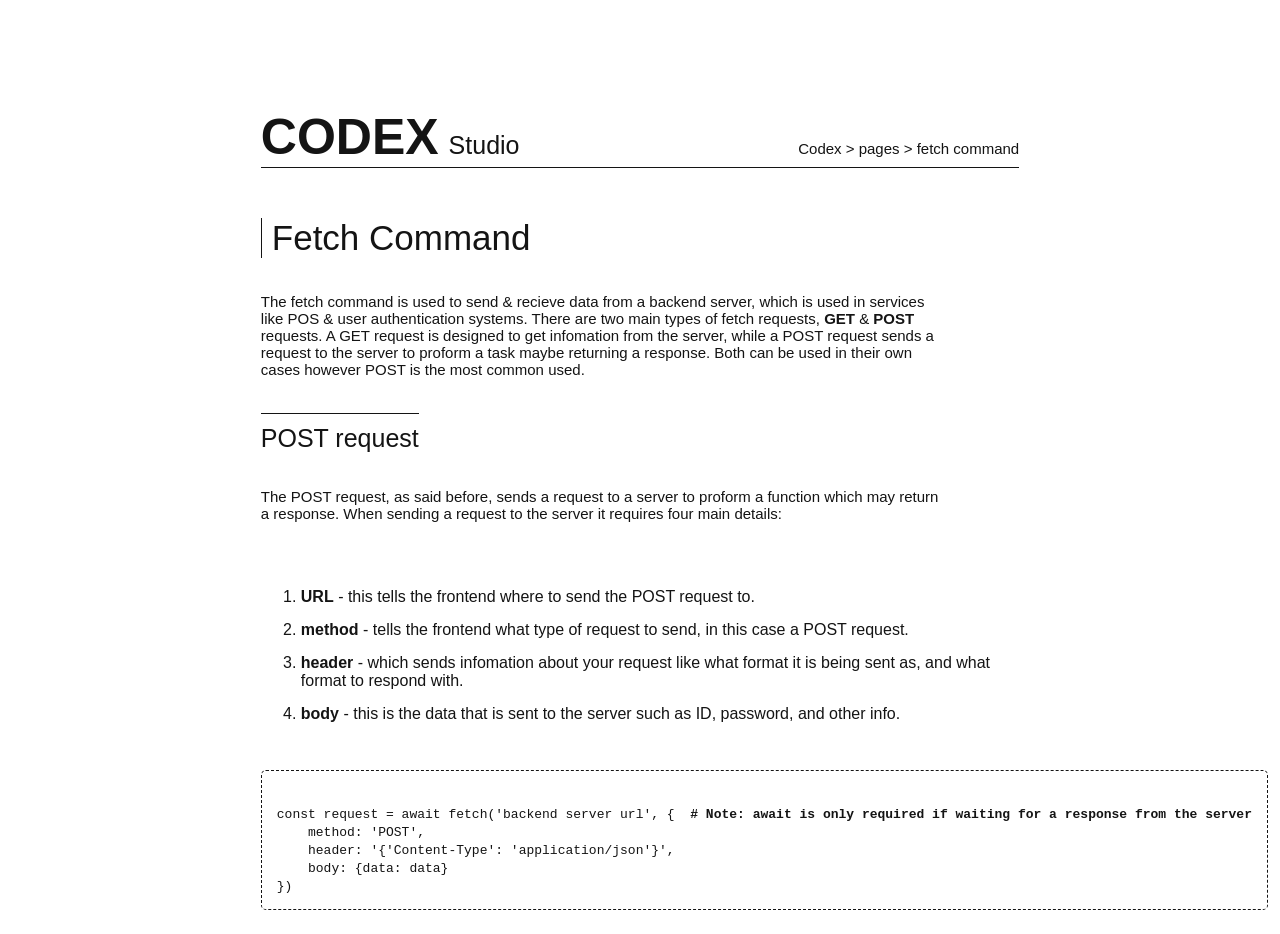
<file: pages/fetch-command.html>
<!DOCTYPE html>

    <head>
        <link rel="stylesheet" href="style.css">
        <title>JS Fetch Command</title>   
    </head>

    <body>
        <div id="header">
                <a id="logoContainer" href="../index.html">
                <div id="logoP1">CODEX</div>
                <div id="logoP2">Studio</div>
                </a>
            <div id="fileDirectory">Codex > pages > fetch command</div>
        </div>

        <div id="body">
            <div id="title">Fetch Command</div>
            <p>
                The fetch command is used to send & recieve data from a backend server, which is used in services like POS & user authentication systems. There are two main types of fetch requests, <b>GET</b> & 
                <b>POST</b> requests. A GET request is designed to get infomation from the server, while a POST request sends a request to the server to proform a task maybe returning a response. Both can be used
                in their own cases however POST is the most common used.
            </p>
            <div id="h1">POST request</div>
            <p>
                The POST request, as said before, sends a request to a server to proform a function which may return a response. When sending a request to the server it requires four main details:
            </p>
            <ol>
                <li><b>URL</b> - this tells the frontend where to send the POST request to.</li>
                <li><b>method</b> - tells the frontend what type of request to send, in this case a POST request.</li>
                <li><B>header</B> - which sends infomation about your request like what format it is being sent as, and what format to respond with.</li>
                <li><b>body</b> - this is the data that is sent to the server such as ID, password, and other info.</li>
            </ol>
<pre><code>
const request = await fetch('backend server url', {  <span class="commentTxt"># Note: await is only required if waiting for a response from the server</span>
    method: 'POST',
    header: '{'Content-Type': 'application/json'}',
    body: {data: data}
})
<code></pre>
        </div>
    </body>

</html>
</file>
<file: pages/style.css>
* {
    font-family: sans-serif;
    color: #141414;
    text-decoration: none;
}

body {
    padding-top: 100px;
    display: flex;
    flex-direction: column;
    align-items: center;
    justify-content: start;
}

#header {
    display: flex;
    justify-content: space-between;
    align-items: baseline;
    width: 60%;
    border-bottom: 1px solid #141414;
    margin-bottom: 50px;
}

#logoContainer {
    display: flex;
    justify-content: start;
    align-items: baseline;
}

#logoP1 {
    font-size: 50px;
    font-weight: 600;
}

#logoP2 {
    font-size: 25px;
    font-weight: 300;
    margin-left: 10px;
}

#fileDirectory {
    font-weight: 300;
    margin: 10px 0 10px 0;
    font-size: 15px;

}

#body {
    width: 60%;
    display: flex;
    flex-direction: column;
    align-items: start;
    justify-content: start;
}

#title {
    font-size: 35px;
    font-weight: 500;
    border-left: #141414 1px solid;
    padding-left: 10px;
}

p {
    font-weight: 200;
    font-size: 15px;
    margin: 35px 0 35px 0;
    width: 90%;
}

b {
    font-weight: 600;
}

#h1 {
    font-weight: 500;
    font-size: 25px;
    padding-top: 10px;
    border-top: #141414 1px solid;
}

li {
    margin: 15px 0 15px 0;
}

pre {
    padding: 15px;
    border: dashed #141414 1px;
    border-radius: 5px;
}

code {
    font-family: monospace;
}

.commentTxt {
    font-family: monospace;
    font-weight: 600;
}
</file>
